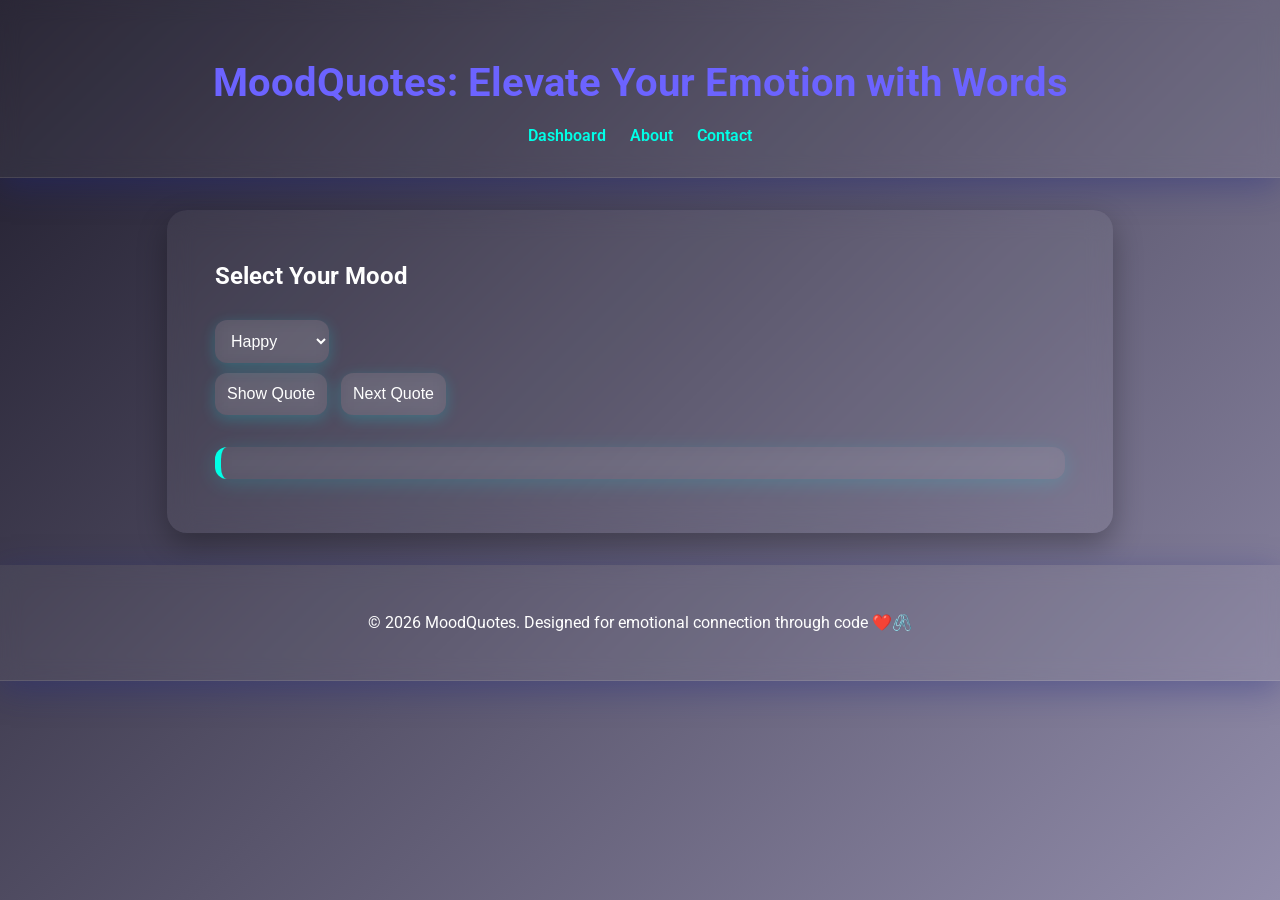
<file: index.html>
<!DOCTYPE html>
<html lang="en">
<head>
    <meta charset="UTF-8">
    <meta name="viewport" content="width=device-width, initial-scale=1.0">
    <title>Mood-Based Quote Generator</title>
    <link href="https://fonts.googleapis.com/css2?family=Roboto:wght@400;700&display=swap" rel="stylesheet">
    <link rel="stylesheet" href="styles.css">
</head>
<body>
    <header>
        <h1 style="color: #6C63FF; font-size: 2.5rem; margin-bottom: 20px;">
            MoodQuotes: Elevate Your Emotion with Words
          </h1>
                 <nav>
            <a href="index.html">Dashboard</a>
            <a href="about.html">About</a>
            <a href="contact.html">Contact</a>
          </nav>
    </header>

    <main>
        <div class="container">
            <h2>Select Your Mood</h2>
            <select id="moodSelect">
                <option value="happy">Happy</option>
                <option value="sad">Sad</option>
                <option value="stressed">Stressed</option>
                <option value="motivated">Motivated</option>
            </select>
            <br>
            <button onclick="showQuote()">Show Quote</button>
            <button onclick="nextQuote()">Next Quote</button>
            <p id="quote"></p>
        </div>
        <audio id="bgAudio" loop autoplay></audio>
    </main>

    <footer>
        <p>&copy; 2026 MoodQuotes. Designed for emotional connection through code ❤️🖇️</p>
      </footer>
    <script src="script.js"></script>
</body>

</html>
</file>
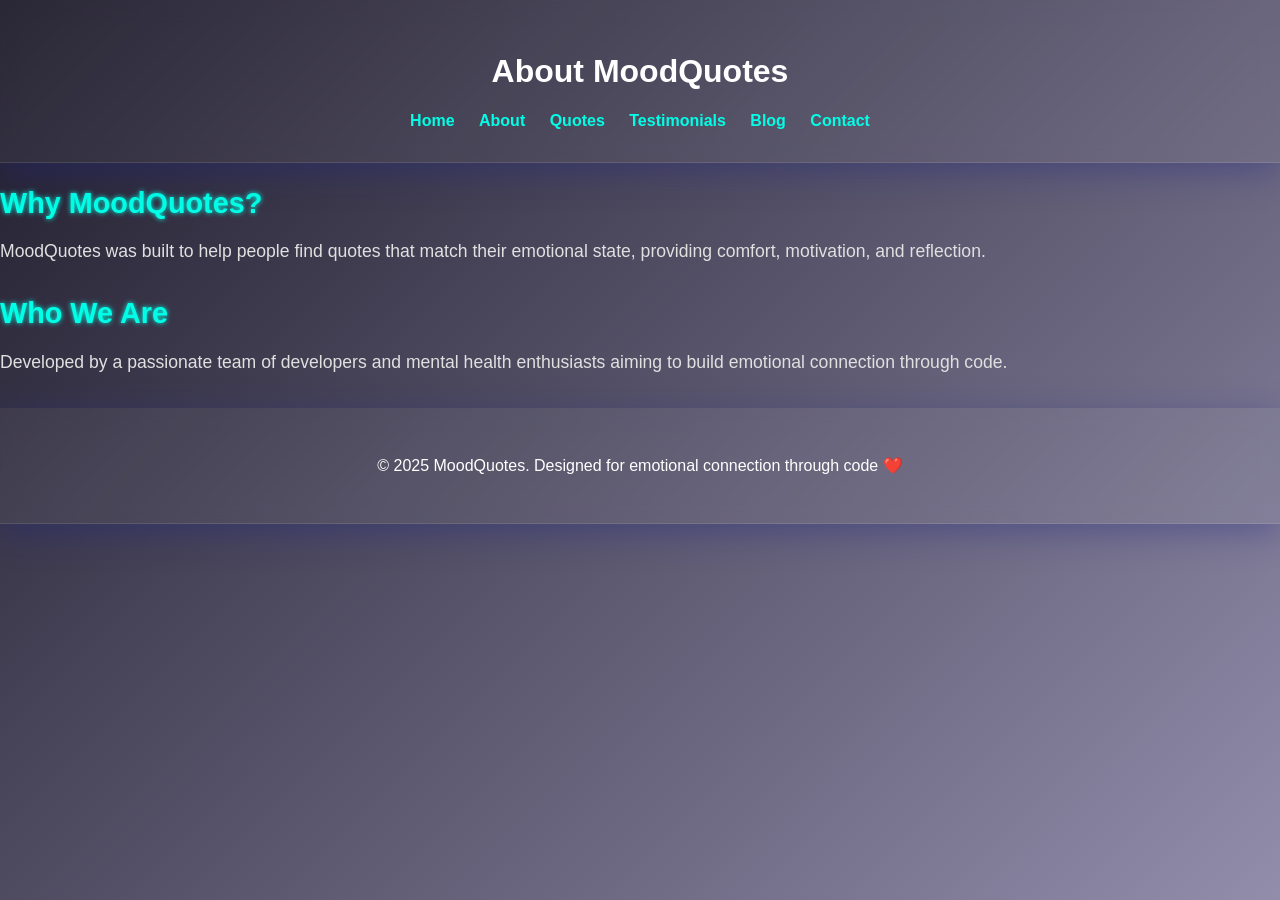
<file: about.html>
<!DOCTYPE html>
<html lang="en">
<head>
  <meta charset="UTF-8">
  <title>About - MoodQuotes</title>
  <link rel="stylesheet" href="styles.css">
</head>
<body>
  <header>
    <h1>About MoodQuotes</h1>
    <nav>
        <a href="index.html">Home</a>
        <a href="about.html">About</a>
        <a href="mood.html">Quotes</a>
        <a href="testimonial.html">Testimonials</a>
        <a href="blog.html">Blog</a>
        <a href="contact.html">Contact</a>
      </nav>
  </header>
  <main>
    <section>
      <h2>Why MoodQuotes?</h2>
      <p>MoodQuotes was built to help people find quotes that match their emotional state, providing comfort, motivation, and reflection.</p>
    </section>
    <section>
      <h2>Who We Are</h2>
      <p>Developed by a passionate team of developers and mental health enthusiasts aiming to build emotional connection through code.</p>
    </section>
  </main>
  <footer>
    <p>&copy; 2025 MoodQuotes. Designed for emotional connection through code ❤️</p>
  </footer>
</body>
</html>
</file>
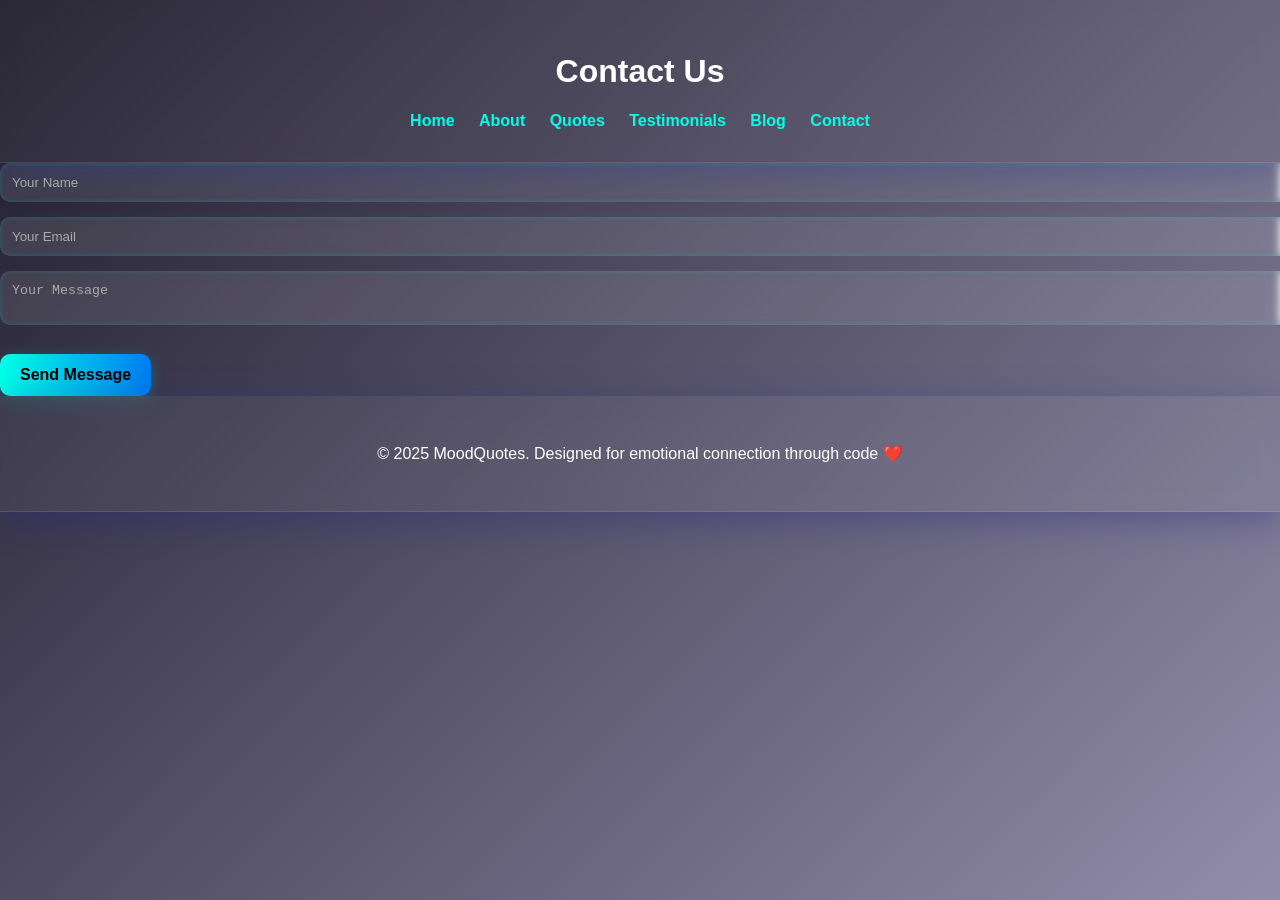
<file: contact.html>
<!DOCTYPE html>
<html lang="en">
<head>
  <meta charset="UTF-8">
  <title>Contact - MoodQuotes</title>
  <link rel="stylesheet" href="styles.css">
</head>
<body>
  <header>
    <h1>Contact Us</h1>
    <nav>
        <a href="index.html">Home</a>
        <a href="about.html">About</a>
        <a href="mood.html">Quotes</a>
        <a href="testimonial.html">Testimonials</a>
        <a href="blog.html">Blog</a>
        <a href="contact.html">Contact</a>
      </nav>
  </header>
  <main>
    <form class="contact-form">
      <input type="text" placeholder="Your Name" required>
      <input type="email" placeholder="Your Email" required>
      <textarea placeholder="Your Message" required></textarea>
      <button type="submit">Send Message</button>
    </form>
  </main>
  <footer>
    <p>&copy; 2025 MoodQuotes. Designed for emotional connection through code ❤️</p>
  </footer>
</body>
</html>
</file>
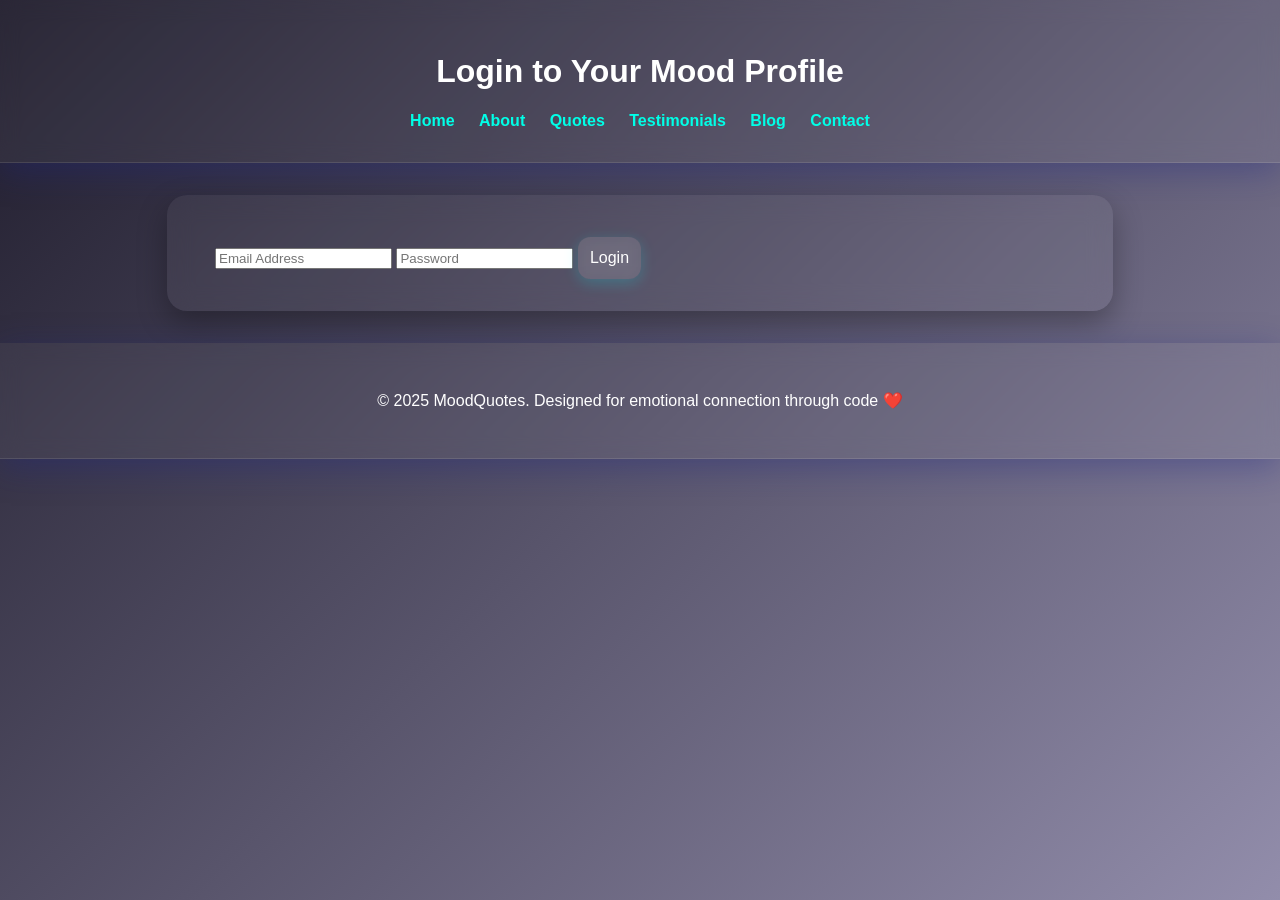
<file: login.html>
<!DOCTYPE html>
<html>
<head>
  <title>User Login</title>
  <link rel="stylesheet" href="styles.css">
</head>
<body>

  <header>
    <h1>Login to Your Mood Profile</h1>
    <nav>
      <a href="index.html">Home</a>
      <a href="about.html">About</a>
      <a href="mood.html">Quotes</a>
      <a href="testimonial.html">Testimonials</a>
      <a href="blog.html">Blog</a>
      <a href="contact.html">Contact</a>
    </nav>
  </header>

  <main>
    <div class="container">
      <form method="POST" action="login.php">
        <input type="email" name="email" placeholder="Email Address" required>
        <input type="password" name="password" placeholder="Password" required>
        <button type="submit">Login</button>
      </form>
    </div>
  </main>

  <footer>
    <p>&copy; 2025 MoodQuotes. Designed for emotional connection through code ❤️</p>
  </footer>

</body>
</html>
</file>
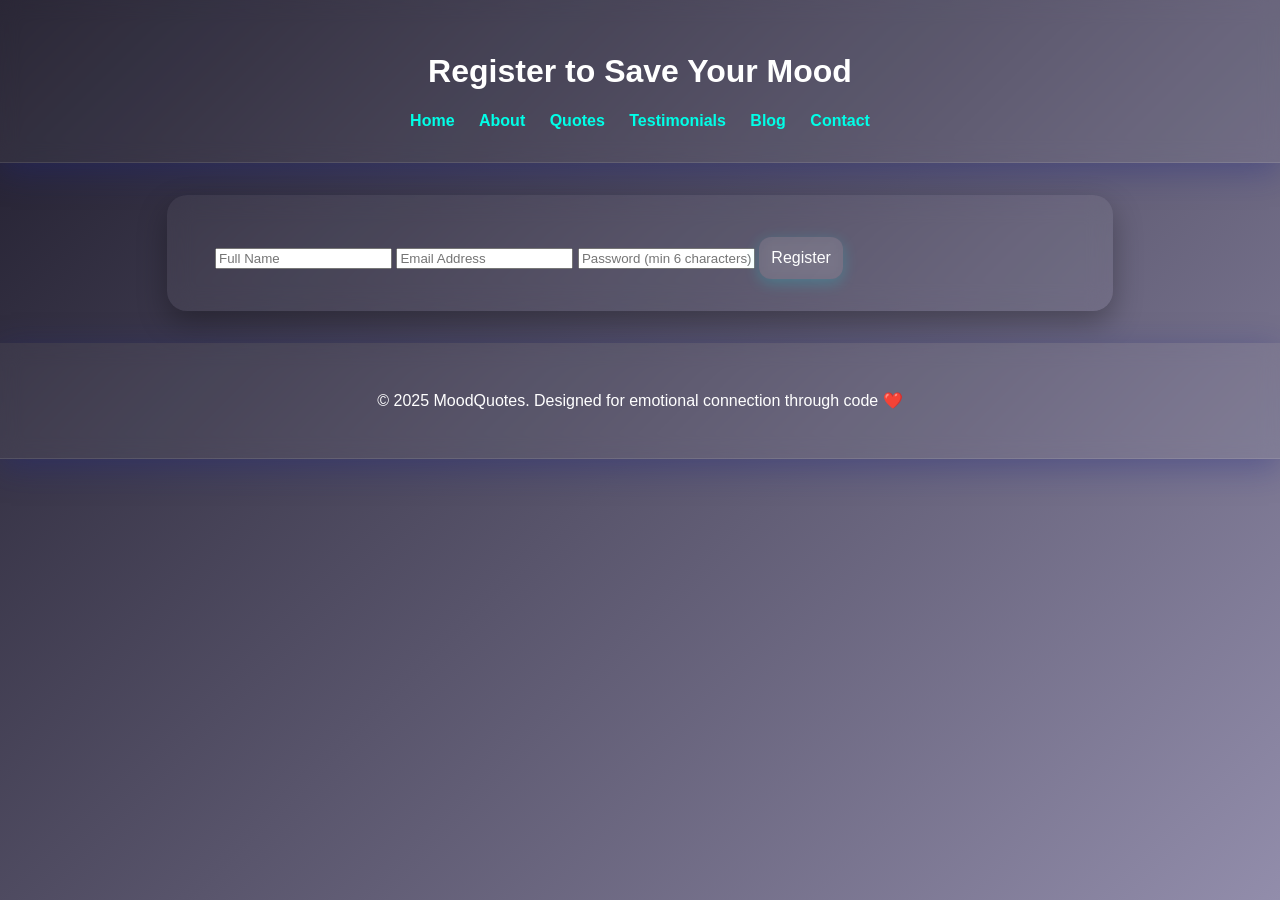
<file: register.html>
<!DOCTYPE html>
<html>
<head>
  <title>User Registration</title>
  <link rel="stylesheet" href="styles.css">
</head>
<body>

  <header>
    <h1>Register to Save Your Mood</h1>
    <nav>
      <a href="index.html">Home</a>
      <a href="about.html">About</a>
      <a href="mood.html">Quotes</a>
      <a href="testimonial.html">Testimonials</a>
      <a href="blog.html">Blog</a>
      <a href="contact.html">Contact</a>
    </nav>
  </header>

  <main>
    <div class="container">
      <form method="POST" action="register.php">
        <input type="text" name="name" placeholder="Full Name" required>
        <input type="email" name="email" placeholder="Email Address" required>
        <input type="password" name="password" placeholder="Password (min 6 characters)" required>
        <button type="submit">Register</button>
      </form>
    </div>
  </main>

  <footer>
    <p>&copy; 2025 MoodQuotes. Designed for emotional connection through code ❤️</p>
  </footer>

</body>
</html>
</file>
<file: styles.css>
body {
  font-family: 'Roboto', sans-serif;
  color: #fff;
  background: linear-gradient(135deg, #1f1c2c, #928dab);
  background-size: cover;
  background-attachment: fixed;
  margin: 0;
  padding: 0;
  transition: all 0.5s ease;
}

header, footer {
  background: rgba(255, 255, 255, 0.05);
  backdrop-filter: blur(10px);
  color: #fff;
  padding: 2rem;
  text-align: center;
  border-bottom: 1px solid rgba(255, 255, 255, 0.1);
  box-shadow: 0 8px 32px 0 rgba(31, 38, 135, 0.37);
}

nav {
  margin-top: 10px;
}

nav a {
  color: #00ffe7;
  margin: 0 10px;
  font-weight: 600;
  text-decoration: none;
  transition: 0.3s ease;
}

nav a:hover {
  color: #ffffff;
  text-shadow: 0 0 5px #00ffe7;
}

.container {
  background: rgba(255, 255, 255, 0.05);
  backdrop-filter: blur(15px);
  border-radius: 16px;
  max-width: 700px;
  margin: 2rem auto;
  padding: 2rem;
  box-shadow: 0 8px 32px rgba(0, 0, 0, 0.4);
}

select, button {
  padding: 12px;
  font-size: 1rem;
  margin: 10px 10px 0 0;
  border: none;
  border-radius: 12px;
  background: rgba(255, 255, 255, 0.1);
  color: #fff;
  backdrop-filter: blur(8px);
  box-shadow: 0 4px 15px rgba(0, 255, 255, 0.2);
  transition: all 0.3s ease;
}

button:hover {
  background: rgba(0, 255, 255, 0.2);
  box-shadow: 0 0 10px #00ffe7, 0 0 20px #00ffe7;
  transform: scale(1.05);
}

#quote {
  font-size: 1.4rem;
  margin-top: 2rem;
  text-align: center;
  padding: 1rem 2rem;
  background: rgba(255, 255, 255, 0.05);
  backdrop-filter: blur(10px);
  border-left: 6px solid #00ffe7;
  border-radius: 12px;
  color: #00ffe7;
  box-shadow: 0 4px 20px rgba(0, 255, 255, 0.15);
}
.container {
  background: rgba(255, 255, 255, 0.05);
  backdrop-filter: blur(12px);
  border-radius: 20px;
  max-width: 850px;
  margin: 2rem auto;
  padding: 2rem 3rem;
  box-shadow: 0 12px 30px rgba(0, 0, 0, 0.3);
  color: #fff;
}

section {
  margin-bottom: 30px;
}

section h2 {
  color: #00ffe7;
  font-size: 1.8rem;
  margin-bottom: 10px;
  text-shadow: 0 0 5px #00ffe7;
}

section p {
  font-size: 1.1rem;
  line-height: 1.7;
  color: #e0e0e0;
}

.contact-form input,
.contact-form textarea {
  background: rgba(255, 255, 255, 0.1);
  backdrop-filter: blur(5px);
  border: none;
  border-radius: 10px;
  color: #fff;
  padding: 12px;
  width: 100%;
  margin-bottom: 15px;
  box-shadow: inset 0 0 5px rgba(0, 255, 255, 0.2);
}

.contact-form input::placeholder,
.contact-form textarea::placeholder {
  color: #aaa;
}

.contact-form button {
  padding: 12px 20px;
  border: none;
  background: linear-gradient(to right, #00ffe7, #007cf0);
  color: #000;
  border-radius: 10px;
  font-weight: bold;
  transition: 0.3s;
}

.contact-form button:hover {
  transform: scale(1.05);
  box-shadow: 0 0 10px #00ffe7;
}
</file>
